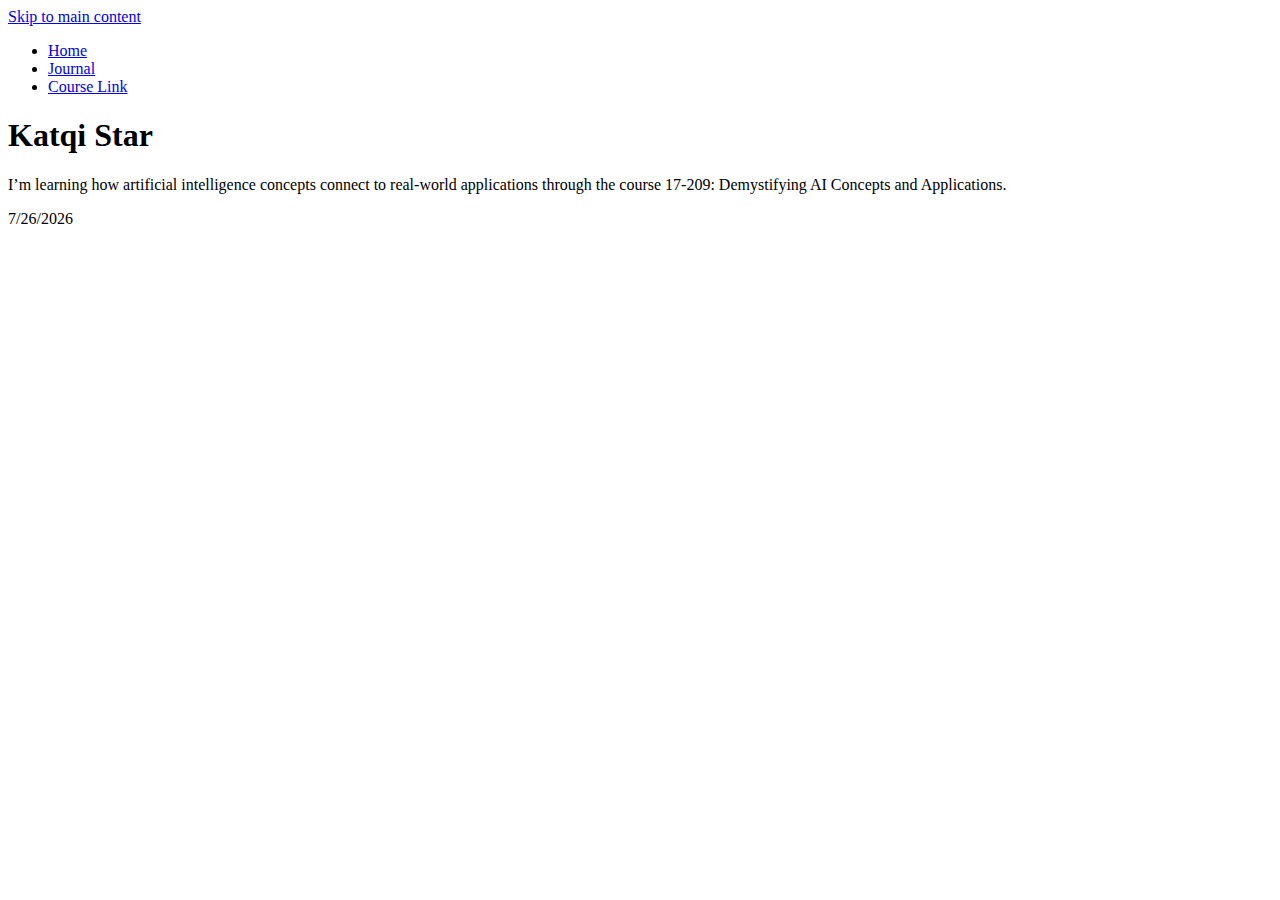
<file: index.html>
<!DOCTYPE html>
<html lang="en">
<head>
  <meta charset="UTF-8" />
  <meta name="viewport" content="width=device-width, initial-scale=1.0" />
  <title>Katqi Star</title>
  <link rel="stylesheet" href="styles.css" />
</head>
<body>
  <a href="#main" class="skip-link">Skip to main content</a>

  <nav>
    <ul>
      <li><a href="/">Home</a></li>
      <li><a href="/journal.html">Journal</a></li>
      <li><a href="https://example.com" target="_blank" rel="noopener noreferrer">Course Link</a></li>
    </ul>
  </nav>

  <main id="main">
    <h1>Katqi Star</h1>
    <p>I’m learning how artificial intelligence concepts connect to real-world applications through the course 17-209: Demystifying AI Concepts and Applications.</p>
  </main>

  <footer>
    <script>
      document.write(new Date().toLocaleDateString());
    </script>
  </footer>
</body>
</html>
</file>
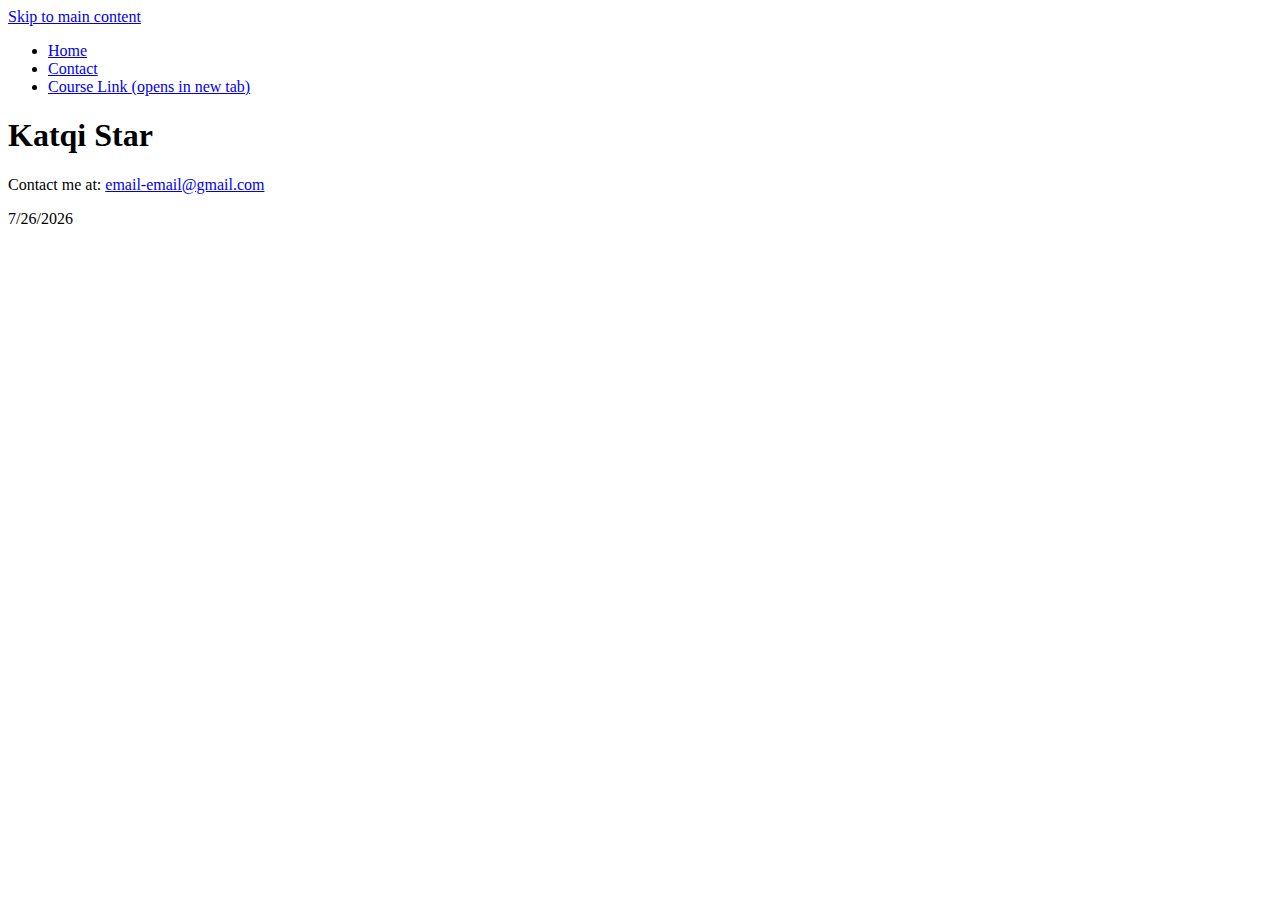
<file: contact.html>
<!DOCTYPE html>
<html lang="en">
<head>
  <meta charset="UTF-8" />
  <meta name="viewport" content="width=device-width, initial-scale=1.0" />
  <title>Katqi Star</title>
  <link rel="stylesheet" href="styles.css">
</head>
<body>
  <a href="#main" class="skip-link">Skip to main content</a>

  <nav aria-label="Primary">
    <ul>
      <li><a href="/">Home</a></li>
      <li><a href="/contact.html">Contact</a></li>
      <li>
        <a href="https://EXTERNAL-URL" target="_blank" rel="noopener noreferrer">
          Course Link <span class="visually-hidden">(opens in new tab)</span>
        </a>
      </li>
    </ul>
  </nav>

  <main id="main">
    <h1>Katqi Star</h1>
    <p>Contact me at: <a href="mailto:email-email@gmail.com">email-email@gmail.com</a></p>
  </main>

  <footer>
    <script>
      document.write(new Date().toLocaleDateString());
    </script>
  </footer>
</body>
</html>
</file>
<file: styles.css>

</file>
